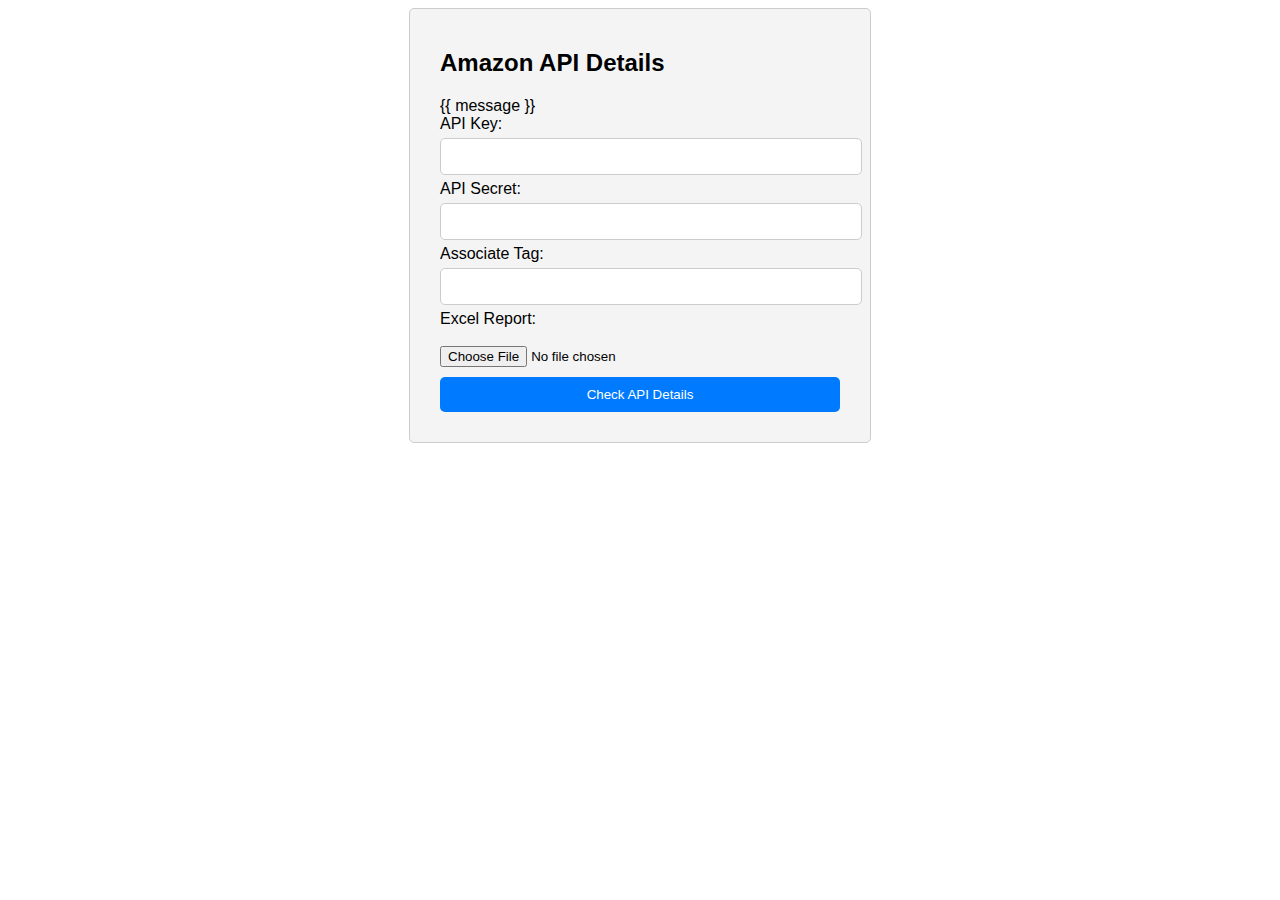
<file: templates/index.html>
<!DOCTYPE html>
<html>
<head>
    <script>
        function setMessage() {
          const messageElement = document.getElementById("message");
    
          if (messageElement !== null) {
            messageElement.innerHTML = '{{ message }}';
          }
        }
      </script>
    <title>Amazon API Test</title>
    <style>
        body {
            font-family: Arial, sans-serif;
        }
        .message {
            padding: 10px;
            margin-bottom: 10px;
            border: 1px solid #ccc;
            border-radius: 5px;
            background-color: #fff;
            color: #f21d1d;
        }
        .container {
            max-width: 400px;
            margin: 0 auto;
            padding: 20px 30px;
            border: 1px solid #ccc;
            border-radius: 5px;
            background-color: #f4f4f4;
        }
        input[type="text"],
        input[type="password"] {
            width: 100%;
            padding: 10px;
            margin: 5px 0;
            border: 1px solid #ccc;
            border-radius: 5px;
        }
        button {
            width: 100%;
            background-color: #007BFF;
            color: #fff;
            border: none;
            padding: 10px;
            margin: 10px 0;
            border-radius: 5px;
            cursor: pointer;
        }
        button:hover {
            background-color: #0056b3;
        }
    </style>
</head>
<body onload="setMessage()">
    <div class="container">
        <h2>Amazon API Details</h2>
        <form action="/submit" method="post" enctype="multipart/form-data">

            <div id="message"></div>

            <label for="api_key">API Key:</label>
            <input type="text" id="api_key" name="api_key" required>

            <label for="api_secret">API Secret:</label>
            <input type="password" id="secret_key" name="secret_key" required>

            <label for="associate_tag">Associate Tag:</label>
            <input type="text" id="associate_tag" name="associate_tag" required>

            <label for="associate_tag">Excel Report:</label><br><br>
            <input type="file" id="api_file" name="api_file" accept=".xlsx" required><br>

            <button type="submit">Check API Details</button>
        </form>
    </div>
</body>
</html>
</file>
